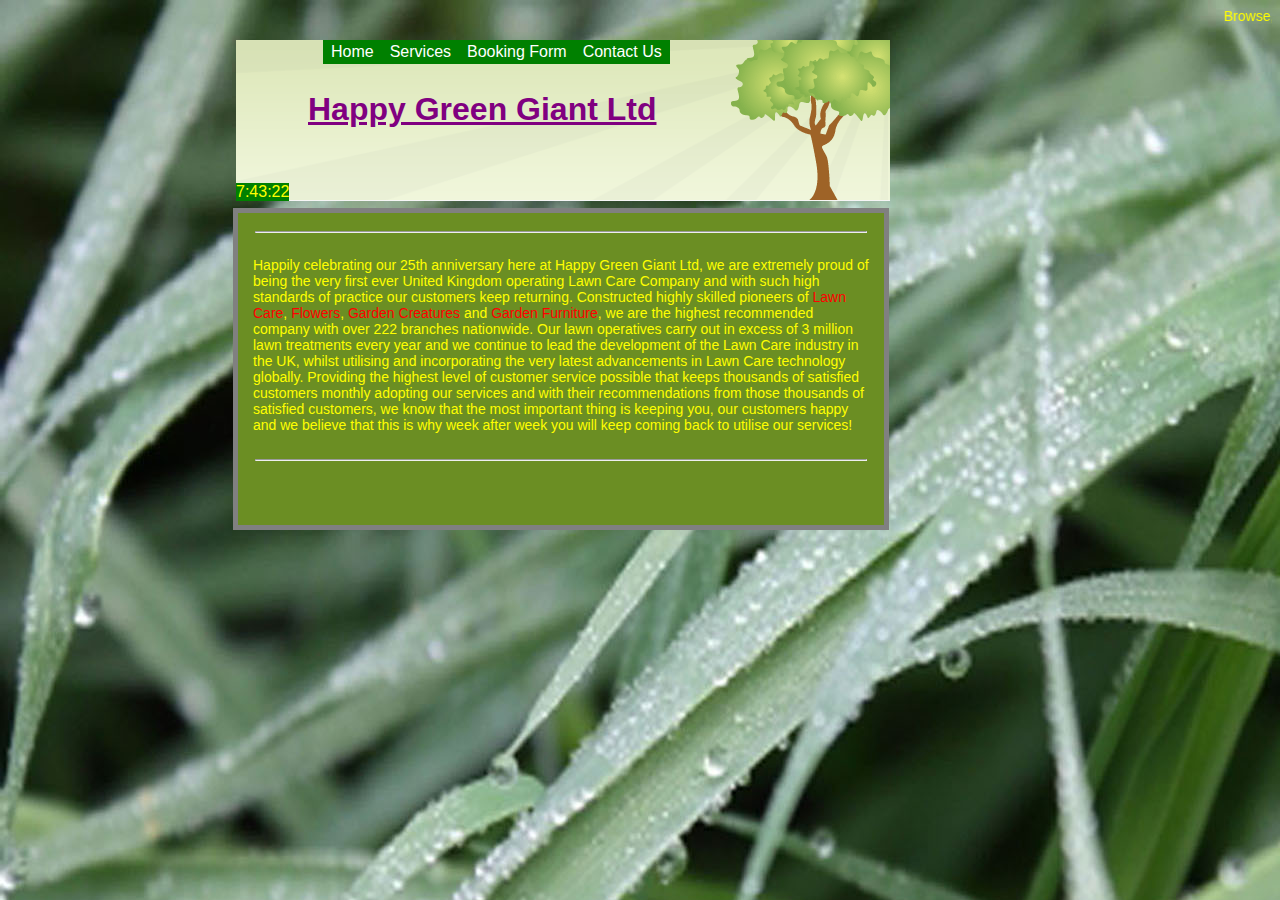
<file: index.htm>
<!DOCTYPE HTML>
 <html>
 <head>
 <title>Home page</title>
 <marquee>Browse, buy and even get quotes now!</marquee>
 <link rel="stylesheet" type="text/css" href="home1.css" /> 
 <meta name="description" content="Gardens Store provides perfect lawns." />
 <meta name="keywords" content="Lawns,Gardens,Flowers" />
 <script type="text/javascript">
function startTime()
{
var today=new Date();
var h=today.getHours();
var m=today.getMinutes();
var s=today.getSeconds();
// add a zero in front of numbers<10
m=checkTime(m);
s=checkTime(s);
document.getElementById('MyClock').innerHTML=h+":"+m+":"+s;
t=setTimeout('startTime()',500);
}

function checkTime(i)
{
if (i<10)
  {
  i="0" + i;
  }
return i;
}
</script>
 </head>

<body>
 
<div id="Containerwhole">			


<div class="middle_box">
<h1>Happy Green Giant Ltd</h1>
<div ul id="navbar">
	<li><a href="index.htm" class="nav" accesskey="1" title="Home">Home</a></li>
	<li><a href="services.htm" class="nav" accesskey="2" title="Services">Services</a><ul>
		<li><a href="service1.htm" class="nav" accesskey="5" title="Lawn Care">Lawn Care</a></li>
		<li><a href="service2.htm" class="nav" accesskey="6" title="Flowers">Flowers</a></li>
		<li><a href="service3.htm" class="nav" accesskey="7" title="Garden Creatures">Garden Creatures</a></li>
		<li><a href="service4.htm" class="nav" accesskey="8" title="Garden Furniture">Garden Furniture</a></li>
		</ul>
        <li><a href="bookingform.htm" class="nav" accesskey="3" title="Booking Form">Booking Form</a></li>
        <li><a href="contact.htm" class="nav" accesskey="4" title="Contact Us">Contact Us</a></li>
</div ul>
<!-- My clock. -->
<body onload="startTime()">
<div id="MyClock">
</div>
<!-- My clock. -->
</div>

<div id="MainText">
<hr />
<p class="yellow">
Happily celebrating our 25th anniversary here at Happy Green Giant Ltd, we are extremely proud of being the very first ever United Kingdom operating Lawn Care Company and with such high standards of practice our customers keep returning. 

Constructed highly skilled pioneers of <a href="service1.htm #LawnCare" title="Lawn Care">Lawn Care</a>, <a href="service2.htm #Flowers" title="Flowers">Flowers</a>, <a href="service3.htm #Garden Creatures" title="Garden Creatures">Garden Creatures</a> and <a href="service4.htm #Garden Furniture" title="Garden Furniture">Garden Furniture</a>, we are the highest recommended company with over 222 branches nationwide.  

Our lawn operatives carry out in excess of 3 million lawn treatments every year and we continue to lead the development of the Lawn Care industry in the UK, whilst utilising and incorporating the very latest advancements in Lawn Care technology globally.
Providing the highest level of customer service possible 
that keeps thousands of satisfied  customers monthly adopting our services and with their recommendations from those thousands of satisfied customers, we know that the most important thing is keeping you, our customers happy and we believe that this is why week after week you will keep coming back to utilise our services!
<p>
<hr />
</div>

</div>
</div>
</body>
</html>
</file>
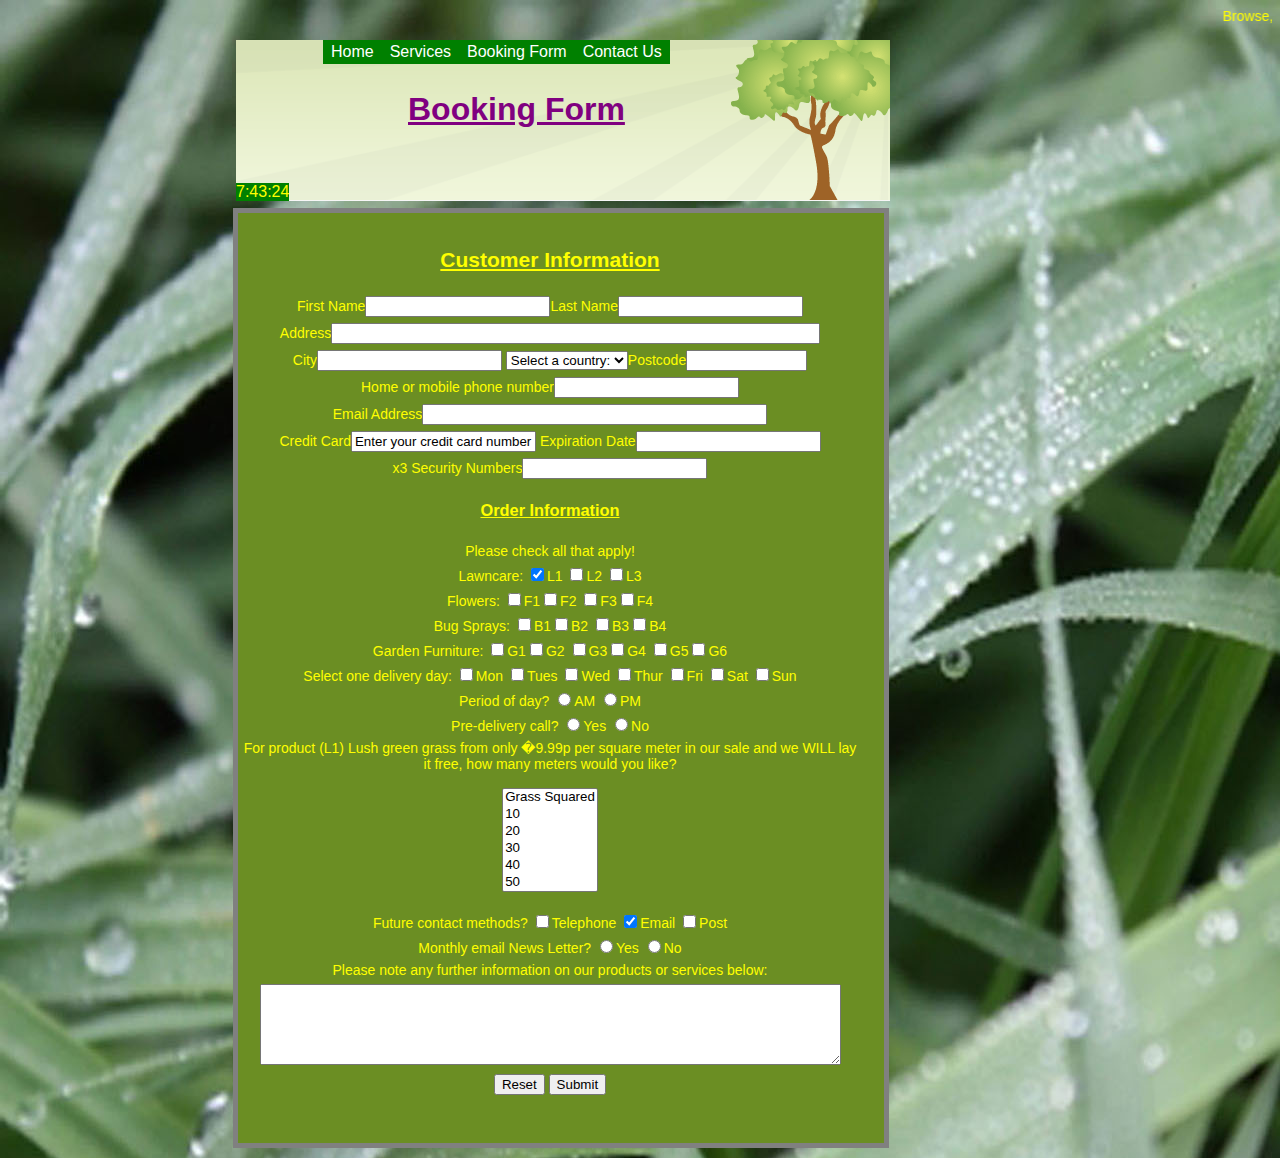
<file: bookingform.htm>
<!DOCTYPE HTML> <!-- This is not HTML4, but HTML5. --><head>
 <title>Booking page</title>
 <marquee>Browse, buy and even get quotes now!</marquee>
 
 <link rel="stylesheet" type="text/css" href="bookingForm.css" /> 
 <meta name="description" content="Gardens Store provides perfect lawns." />
 <meta name="keywords" content="Lawns,Gardens,Flowers" />
<script type="text/javascript">
function validateForm()
{
var x=document.forms["form1"]["email"].value;
var atpos=x.indexOf("@");
var dotpos=x.lastIndexOf(".");
if (atpos<1 || dotpos<atpos+2 || dotpos+2>=x.length)
  {
  alert("Not a valid e-mail address");
  return false;
  }
}

function startTime()
{
var today=new Date();
var h=today.getHours();
var m=today.getMinutes();
var s=today.getSeconds();
// add a zero in front of numbers<10
m=checkTime(m);
s=checkTime(s);
document.getElementById('MyClock').innerHTML=h+":"+m+":"+s;
t=setTimeout('startTime()',500);
}

function checkTime(i)
{
if (i<10)
  {
  i="0" + i;
  }
return i;
}
</script>


 </head>
 
<!-- All html has to go in the Body, ie: Nav menu's. -->


<body> 
<div id="Containerwhole">

<div class="middle_box"><!-- Open middle_box!-->
<h1>Booking Form</h1>
<div ul id="navbar">
	<li><a href="index.htm" class="nav" accesskey="1" title="Home">Home</a></li>
	<li><a href="services.htm" class="nav" accesskey="2" title="Services">Services</a><ul>
		<li><a href="service1.htm" class="nav" accesskey="5" title="Lawn Care">Lawn Care</a></li>
		<li><a href="service2.htm" class="nav" accesskey="6" title="Flowers">Flowers</a></li>
		<li><a href="service3.htm" class="nav" accesskey="7" title="Garden Creatures">Garden Creatures</a></li>
		<li><a href="service4.htm" class="nav" accesskey="8" title="Garden Furniture">Garden Furniture</a></li>
		</ul>
        <li><a href="bookingform.htm" class="nav" accesskey="3" title="Booking Form">Booking Form</a></li>
        <li><a href="contact.htm" class="nav" accesskey="4" title="Contact Us">Contact Us</a></li>
</div ul>
<!-- My clock. -->
<body onload="startTime()">
<div id="MyClock">
</div>
<!-- My clock. -->

</div><!-- Close middle_box!-->

<div id="MainText">

<form name="form1" id="form1" method='post' action='contact.php' onsubmit="return validateForm();">
<!-- Form Action gets php document. -->
<table width="630" border="0" cellspacing="2" cellpadding="2">
<tr><td><h2>Customer Information</h2></td></tr>	
<tr><td>First Name<input name="firstname" type="text" id="firstname"/>Last Name<input name="lastname" type="text" id="lastname"/></td></tr>
<tr><td>Address<input name="address" type="text" id="address" size="58"/></td></tr>
<tr><td>City<input name="city" type="text" id="city"/>
<select name="country" id="country">
<option selected="selected">Select a country:</option>
<option value="England">England</option>
<option value="Scotland">Scotland</option>
<option value="Wales">Wales</option>
<option value="Northern Ireland">Northern Ireland</option>
</select>Postcode<input name="postcode" type="text" id="postcode" size="12"/></td><td></tr>
<tr><td></select>Home or mobile phone number<input name="phonenumber" type="number" id="phonenumber" size="20"/></td></tr> 
<tr><td></select>Email Address<input name="email" type="text" id="email" size="40" /></td></tr>

<tr><td><size="16"/>Credit Card<input name="CreditCard"type="text" id="CreditCard" value="Enter your credit card number here"/>
<size="8"/>Expiration Date<input name="ExpirationDate"type="text" id="ExpirationDate" /></td></tr>
<tr><td><size="3"/>x3 Security Numbers<input name="x3SecurityNumbers"type="text" id="x3SecurityNumbers" /></td></tr> 


<tr><td><h3>Order Information</h3></td></tr> 
<tr><td>Please check all that apply!</td></tr>
<tr><td>Lawncare:
<input name="L1" id="L1" value="L1" type="checkbox"checked="checked"/>L1
<input name="L2" id="L2" value="L2" type="checkbox"/>L2
<input name="L3" id="L3" value="L3" type="checkbox"/>L3</td></tr>
<tr><td>Flowers:
<input name="F1" type="checkbox" id="F1" value="F1"/>F1<input name="F2" type="checkbox" id="F2" value="F2"/>F2
<input name="F3" type="checkbox" id="F3" value="F3"/>F3<input name="F4" type="checkbox" id="F4" value="F4"/>F4</td></tr>
<tr><td>Bug Sprays:
<input name="B1" type="checkbox" id="B1" value="B1"/>B1<input name="B2" type="checkbox" id="B2" value="B2"/>B2
<input name="B3" type="checkbox" id="B3" value="B3"/>B3<input name="B4" type="checkbox" id="B4" value="B4"/>B4</td></tr>
<tr><td>Garden Furniture:
<input name="G1" type="checkbox" id="G1" value="G1"/>G1<input name="G2" type="checkbox" id="G2" value="G2"/>G2
<input name="G3" type="checkbox" id="G3" value="G3"/>G3<input name="G4" type="checkbox" id="G4" value="G4"/>G4
<input name="G5" type="checkbox" id="G5" value="G5"/>G5<input name="G6" type="checkbox" id="G6" value="G6"/>G6</td></tr>


<tr><td>Select one delivery day:
<input name="day" type="checkbox" id="Mon" value="Mon"/>Mon
<input name="day" type="checkbox" id="Tues" value="Tues"/>Tues
<input name="day" type="checkbox" id="Wed" value="Wed"/>Wed
<input name="day" type="checkbox" id="Thur" value="Thur"/>Thur
<input name="day" type="checkbox" id="Fri" value="Fri"/>Fri
<input name="day" type="checkbox" id="Sat" value="Sat"/>Sat
<input name="day" type="checkbox" id="Sun" value="Sun"/>Sun
</td></tr>

<tr><td>Period of day?
<label><input type="radio" name="time" id="AM" value="AM"/>AM</label>
<label><input type="radio" name="time" id="PM" value="PM"/>PM</label>
</td></tr>

<tr><td>Pre-delivery call?
<label><input type="radio" name="PreDeliveryCall" id="callYes" value="callYes"/>Yes</label>
<label><input type="radio" name="PreDeliveryCall" id="callNo" value="callNo"/>No</label>
</td></tr>

<tr><td>For product (L1) Lush green grass from only �9.99p per square meter in our sale and we WILL lay it free, how many meters would you like?
<br><br><select name="GrassSquared" size="6"
id="GrassSquared"><option>Grass Squared</option>
<option value="10">10</option><option value="20">20</option>
<option value="30">30</option><option value="40">40</option>
<option value="50">50</option><option value="60">60</option>
<option value="70">70</option><option value="80">80</option>
<option value="90">90</option><option value="100">100</option>
<option value="200">200</option><option value="300">300</option>
<option value="400">400</option><option value="500">500</option>
<option value="600">600</option><option value="700">700</option>
</select></p></td></tr>

<tr><td>Future contact methods?
<input name="T" type="checkbox" id="T" value="Telephone"/>Telephone
<input name="E" type="checkbox" id="E" value="Email" checked="checked"/>Email
<input name="P" type="checkbox" id="P" value="Post"/>Post</td></tr>
<tr><td>Monthly email News Letter?
<label><input type="radio" name="emailNewsLetter" id="emailNewsYes" value="emailNewsYes" />Yes</label>
<label><input type="radio" name="emailNewsLetter" id="emailNewsNo" value="emailNewsNo"/>No</label></td></tr>

<p>
<tr><td>Please note any further  information on our products or services below:</td></tr>
<tr><td><textarea name="TextMessage" id="TextMessage" cols="70" rows="5"></textarea></td></tr> 
<tr>
<td><input type="reset" name="reset" value="Reset"/>
<input type="submit" name="submit" value="Submit"/></td>
</tr>
</P>
</table>
</form>
</div>
</div>

</body>
</html>
</file>
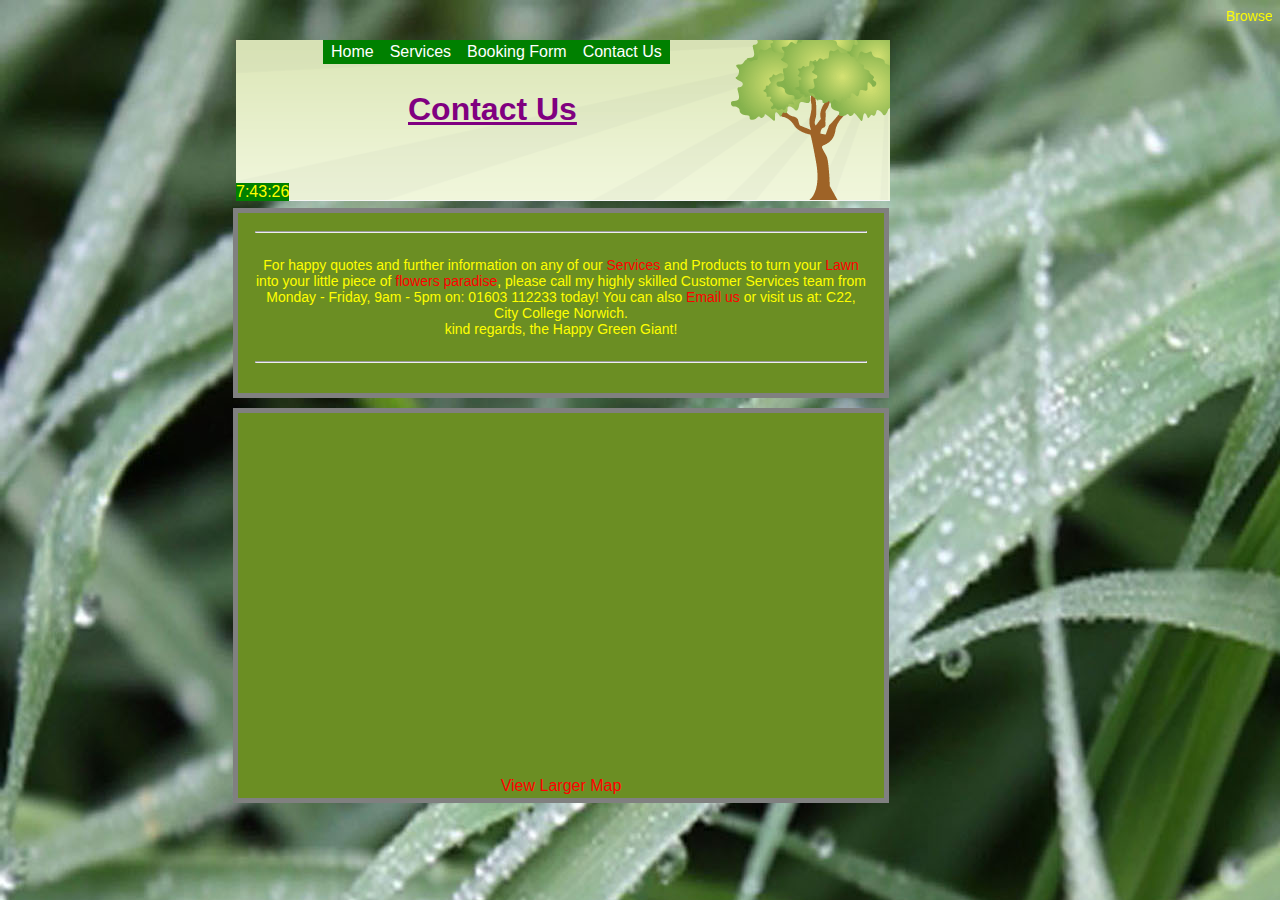
<file: Contact.htm>
<!DOCTYPE HTML><head>
 <title>Contact page</title>
 <marquee>Browse, buy and even get quotes now!</marquee>
 
 <link rel="stylesheet" type="text/css" href="contact1.css" /> 
 <meta name="description" content="Gardens Store provides perfect lawns." />
 <meta name="keywords" content="Lawns,Gardens,Flowers" />
 
 <script type="text/javascript">
function startTime()
{
var today=new Date();
var h=today.getHours();
var m=today.getMinutes();
var s=today.getSeconds();
// add a zero in front of numbers<10
m=checkTime(m);
s=checkTime(s);
document.getElementById('MyClock').innerHTML=h+":"+m+":"+s;
t=setTimeout('startTime()',500);
}

function checkTime(i)
{
if (i<10)
  {
  i="0" + i;
  }
return i;
}
</script>

 </head>
 
<!-- All html has to go in the Body, ie: Nav menu's. -->
 
<body>
 
<div id="Containerwhole">

<div class="middle_box">
<h1>Contact Us</h1>
<div ul id="navbar">
	<li><a href="index.htm" class="nav" accesskey="1" title="Home">Home</a></li>
	<li><a href="services.htm" class="nav" accesskey="2" title="Services">Services</a><ul>
		<li><a href="service1.htm" class="nav" accesskey="5" title="Lawn Care">Lawn Care</a></li>
		<li><a href="service2.htm" class="nav" accesskey="6" title="Flowers">Flowers</a></li>
		<li><a href="service3.htm" class="nav" accesskey="7" title="Garden Creatures">Garden Creatures</a></li>
		<li><a href="service4.htm" class="nav" accesskey="8" title="Garden Furniture">Garden Furniture</a></li>
		</ul>
        <li><a href="bookingform.htm" class="nav" accesskey="3" title="Booking Form">Booking Form</a></li>
        <li><a href="contact.htm" class="nav" accesskey="4" title="Contact Us">Contact Us</a></li>
</div ul>			
<!-- My clock. -->
<body onload="startTime()">
<div id="MyClock">
</div>
<!-- My clock. -->
</div>

<div id="MainText">
<hr />
<p class="yellow">For happy quotes and further information on any of our <a href="services.htm #Services" title="Services">Services</a> and Products to turn your <a href="service1.htm #Lawn Care" title="Lawn Care">Lawn</a> into your little piece of <a href="http://www.metacafe.com/watch/62835/flowers/" target="blank" title="Flowers Video">flowers paradise</a>, please call my highly skilled Customer Services team from Monday - Friday, 9am - 5pm on: 01603 112233 today! You can also <a href="bookingform.htm" accesskey="3" title="Booking Form">Email us</a> or visit us at: C22, City College Norwich.<br>
kind regards, the Happy Green Giant!</p>
<hr />
</div>

<div id="GoogleMap">
<iframe width="626" height="350" frameborder="0" scrolling="no" marginheight="0" marginwidth="0" src="http://maps.google.co.uk/maps?f=q&amp;source=s_q&amp;hl=en&amp;geocode=&amp;q=City+College+Norwich,+Ipswich+Road,+Norwich+NR2+2LJ&amp;aq=1&amp;sll=52.618019,1.286473&amp;sspn=0.006618,0.021136&amp;vpsrc=0&amp;ie=UTF8&amp;hq=City+College+Norwich,+Ipswich+Road,+Norwich+NR2+2LJ&amp;t=m&amp;ll=52.618015,1.286474&amp;spn=0.006295,0.006295&amp;output=embed"></iframe><br />
<a href="http://maps.google.co.uk/maps?f=q&amp;source=embed&amp;hl=en&amp;geocode=&amp;q=City+College+Norwich,+Ipswich+Road,+Norwich+NR2+2LJ&amp;aq=1&amp;sll=52.618019,1.286473&amp;sspn=0.006618,0.021136&amp;vpsrc=0&amp;ie=UTF8&amp;hq=City+College+Norwich,+Ipswich+Road,+Norwich+NR2+2LJ&amp;t=m&amp;ll=52.618015,1.286474&amp;spn=0.006295,0.006295" target="blank" title="View Larger Map" >View Larger Map</a></small>
</div>

</div>
</body>
</html>
</file>
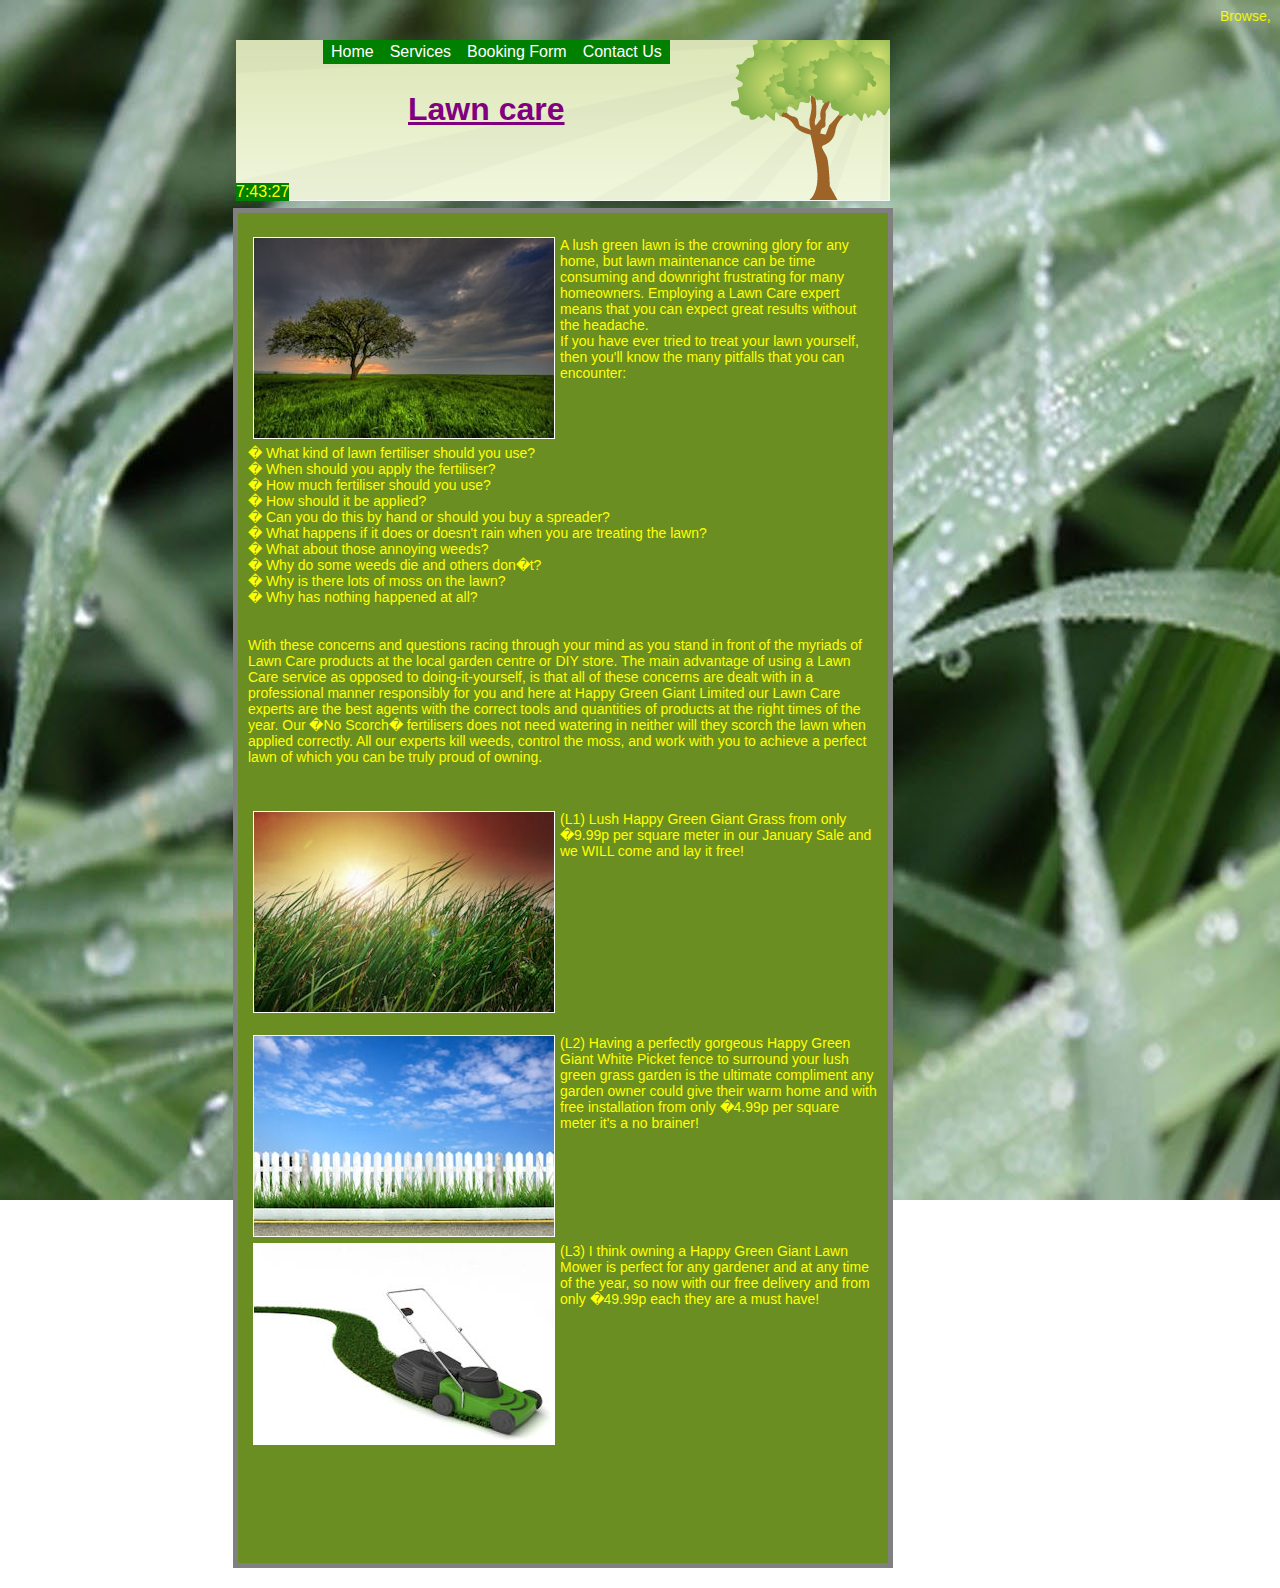
<file: service1.htm>
<!DOCTYPE HTML>
 <head>
 <title>Service1 page</title>
 <marquee>Browse, buy and even get quotes now!</marquee>
 <link rel="stylesheet" type="text/css" href="service1.css" /> 
 <meta name="description" content="Gardens Store provides perfect lawns." />
 <meta name="keywords" content="Lawns,Gardens,Flowers" />
 
 <script type="text/javascript">
function startTime()
{
var today=new Date();
var h=today.getHours();
var m=today.getMinutes();
var s=today.getSeconds();
// add a zero in front of numbers<10
m=checkTime(m);
s=checkTime(s);
document.getElementById('MyClock').innerHTML=h+":"+m+":"+s;
t=setTimeout('startTime()',500);
}

function checkTime(i)
{
if (i<10)
  {
  i="0" + i;
  }
return i;
}
</script>

 </head>
 
 <!-- All html has to go in the Body, ie: Nav menu's. -->
 
<body>
 
<div id="Containerwhole">

<div class="middle_box">
<h1>Lawn care</h1>
<div ul id="navbar">
	<li><a href="index.htm" class="nav" accesskey="1" title="Home">Home</a></li>
	<li><a href="services.htm" class="nav" accesskey="2" title="Services">Services</a><ul>
		<li><a href="service1.htm" class="nav" accesskey="5" title="Lawn Care">Lawn Care</a></li>
		<li><a href="service2.htm" class="nav" accesskey="6" title="Flowers">Flowers</a></li>
		<li><a href="service3.htm" class="nav" accesskey="7" title="Garden Creatures">Garden Creatures</a></li>
		<li><a href="service4.htm" class="nav" accesskey="8" title="Garden Furniture">Garden Furniture</a></li>
		</ul>
        <li><a href="bookingform.htm" class="nav" accesskey="3" title="Booking Form">Booking Form</a></li>
        <li><a href="contact.htm" class="nav" accesskey="4" title="Contact Us">Contact Us</a></li>
</div ul>			
<!-- My clock. -->
<body onload="startTime()">
<div id="MyClock">
</div>
<!-- My clock. -->
</div>

<div id="MainText">

<div class="img">
	<a href="services.htm" accesskey="2" title="Services link"><img src="images/1lawncare.jpg" alt="Lawn care" /></a>
	<p class="yellow">A lush green lawn is the crowning glory for any home, but lawn maintenance can be time consuming and downright frustrating for many homeowners. Employing a Lawn Care expert means that you can expect great results without the headache. <br>If you have ever tried to treat your lawn yourself, then you'll know the many pitfalls that you can encounter:<br><br><br><br><br>
�	What kind of lawn fertiliser should you use?<br>
�	When should you apply the fertiliser?<br>
�	How much fertiliser should you use?<br>
�	How should it be applied?<br>
�	Can you do this by hand or should you buy a spreader?<br>
�	What happens if it does or doesn't rain when you are treating the lawn?<br>
�	What about those annoying weeds?<br>
�	Why do some weeds die and others don�t?<br>
�	Why is there lots of moss on the lawn?<br>
�	Why has nothing happened at all?<br><br><br>
With these concerns and questions racing through your mind as you stand in front of the myriads of Lawn Care products at the local garden centre or DIY store. The main advantage of using a Lawn Care service as opposed to doing-it-yourself, is that all of these concerns are dealt with in a professional manner responsibly for you and here at Happy Green Giant Limited our Lawn Care experts are the best agents with the correct tools and quantities of products at the right times of the year. Our �No Scorch� fertilisers does not need watering in neither will they scorch the lawn when applied correctly. All our experts kill weeds, control the moss, and work with you to achieve a perfect lawn of which you can be truly proud of owning.</p>

<br>

<p class="yellow">
<a href="services.htm" accesskey="2" title="Services link"><img src="images/MidnightGrass.jpg" alt="Midnight Grass" /></a>
(L1) Lush Happy Green Giant Grass from only �9.99p per square meter in our January Sale and we WILL come and lay it free!<br><br><br><br><br><br><br><br><br><br><br><br>
<a href="services.htm" accesskey="2" title="Services link"><img src="images/WhiteFence.jpg" alt="White Fence" /></a>
(L2) Having a perfectly gorgeous Happy Green Giant White Picket fence to surround your lush green grass garden is the ultimate compliment any garden owner could give their warm home and with free installation from only �4.99p per square meter it's a no brainer!<br><br><br><br><br><br><br><br>
<a href="services.htm" accesskey="2" title="Services link"><img src="images/GreenMower.jpg" alt="Green Mower" /></a>
(L3) I think owning a Happy Green Giant Lawn Mower is perfect for any gardener and at any time of the year, so now with our free delivery and from only �49.99p each they are a must have!</p>

</div>

</div>
</body>
</html>
</file>
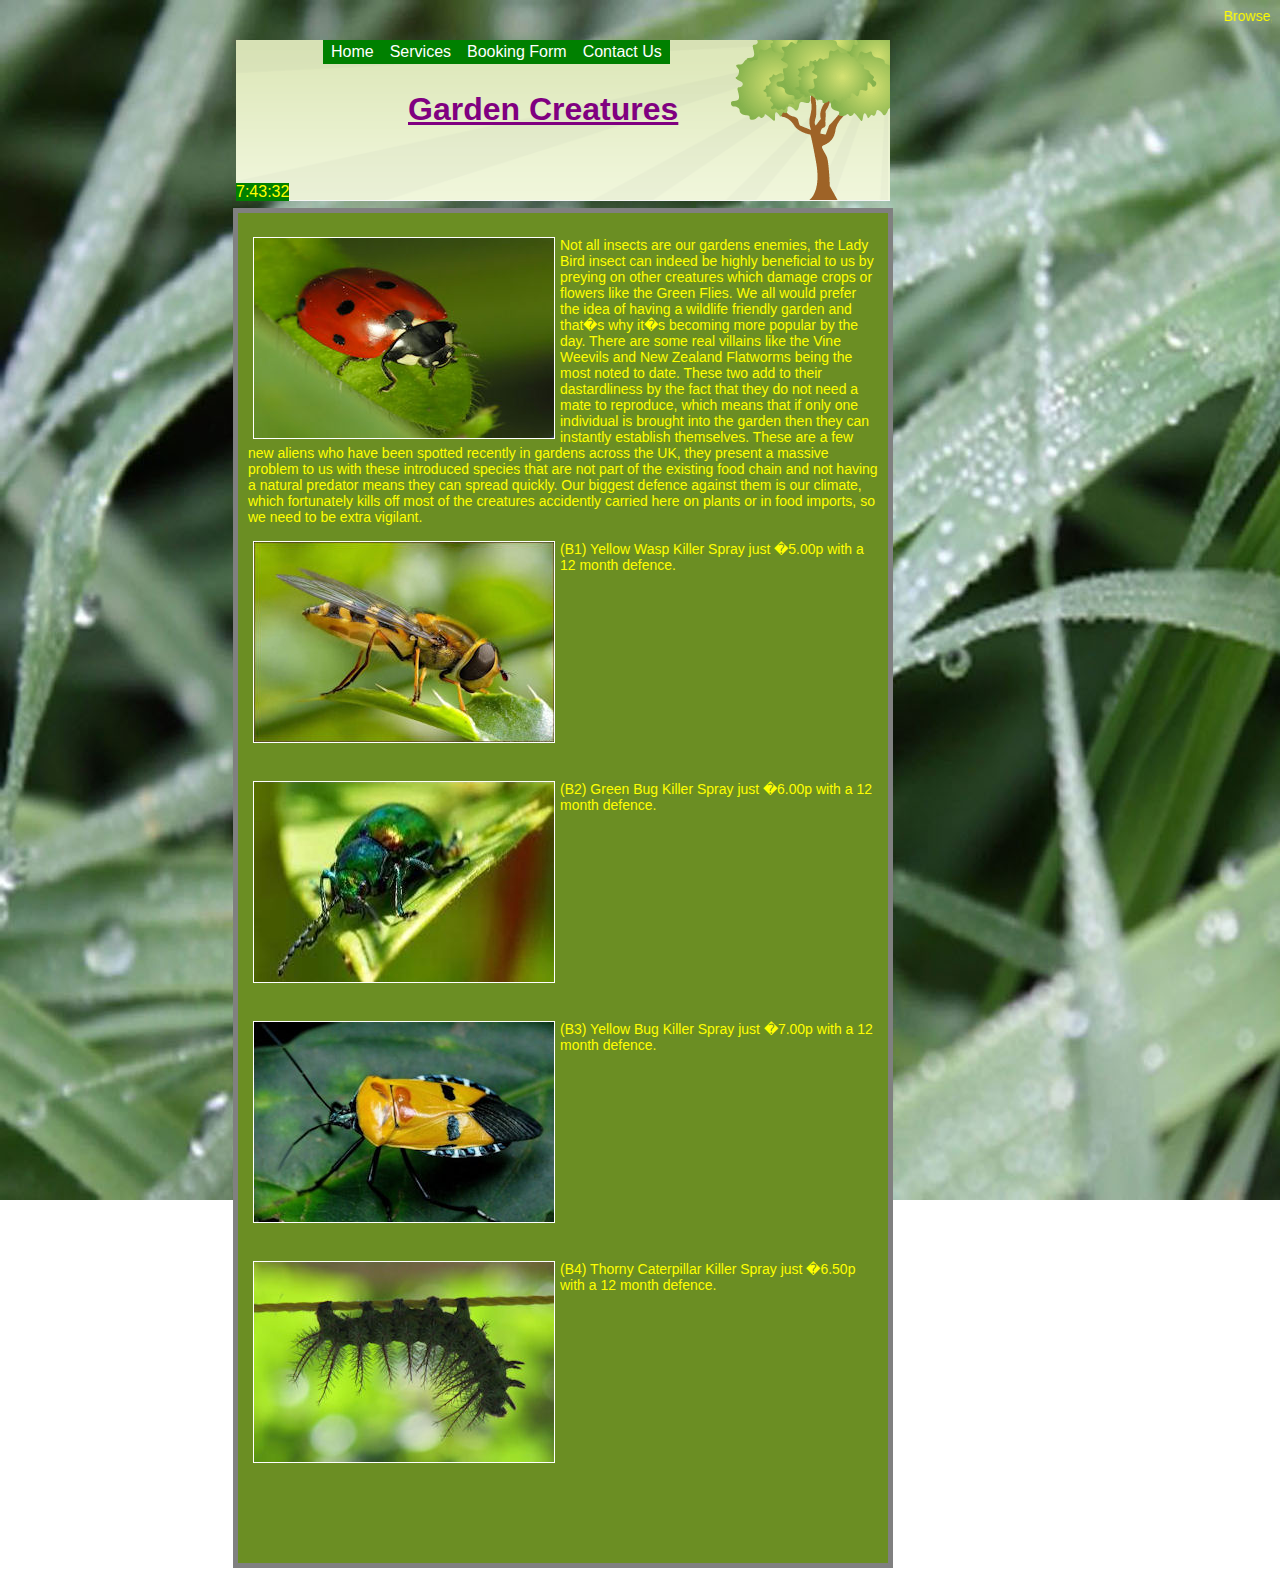
<file: service3.htm>
<!DOCTYPE HTML>
 <head>
 <title>GARDEN CREATURES</title>
 <marquee>Browse, buy and even get quotes now!</marquee>
 <link rel="stylesheet" type="text/css" href="service1.css" /> 
 <meta name="description" content="Gardens Store provides perfect lawns." />
 <meta name="keywords" content="Lawns,Gardens,Flowers" />
 
 <script type="text/javascript">
function startTime()
{
var today=new Date();
var h=today.getHours();
var m=today.getMinutes();
var s=today.getSeconds();
// add a zero in front of numbers<10
m=checkTime(m);
s=checkTime(s);
document.getElementById('MyClock').innerHTML=h+":"+m+":"+s;
t=setTimeout('startTime()',500);
}

function checkTime(i)
{
if (i<10)
  {
  i="0" + i;
  }
return i;
}
</script>

 </head>
 
 <!-- All html has to go in the Body, ie: Nav menu's. -->
 
<body>
 
<div id="Containerwhole">

<div class="middle_box">
<h1>Garden Creatures</h1>
<div ul id="navbar">
	<li><a href="index.htm" class="nav" accesskey="1" title="Home">Home</a></li>
	<li><a href="services.htm" class="nav" accesskey="2" title="Services">Services</a><ul>
		<li><a href="service1.htm" class="nav" accesskey="5" title="Lawn Care">Lawn Care</a></li>
		<li><a href="service2.htm" class="nav" accesskey="6" title="Flowers">Flowers</a></li>
		<li><a href="service3.htm" class="nav" accesskey="7" title="Garden Creatures">Garden Creatures</a></li>
		<li><a href="service4.htm" class="nav" accesskey="8" title="Garden Furniture">Garden Furniture</a></li>
		</ul>
        <li><a href="bookingform.htm" class="nav" accesskey="3" title="Booking Form">Booking Form</a></li>
        <li><a href="contact.htm" class="nav" accesskey="4" title="Contact Us">Contact Us</a></li>
</div ul>			
<!-- My clock. -->
<body onload="startTime()">
<div id="MyClock">
</div>
<!-- My clock. -->
</div>

<div id="MainText">

<div class="img">
	<a href="services.htm" accesskey="2" title="Services link"><img src="images/3ladybug.jpg" alt="3ladybug.jpg" /></a>
	<p class="yellow">Not all insects are our gardens enemies, the Lady Bird insect can indeed be highly beneficial to us by preying on other creatures which damage crops or flowers like the Green Flies. We all would prefer the idea of having a wildlife friendly garden and that�s why it�s becoming more popular by the day. There are some real villains like the Vine Weevils and New Zealand Flatworms being the most noted to date. These two add to their dastardliness by the fact that they do not need a mate to reproduce, which means that if only one individual is brought into the garden then they can instantly establish themselves. These are a few new aliens who have been spotted recently in gardens across the UK, they present a massive problem to us with these introduced species that are not part of the existing food chain and not having a natural predator means they can spread quickly. Our biggest defence against them is our climate, which fortunately kills off most of the creatures accidently carried here on plants or in food imports, so we need to be extra vigilant.<br><br>
	<a href="services.htm" accesskey="2" title="Services link"><img src="images/YellowWaspBug.jpg" alt="Yellow Wasp Bug.jpg" /></a>
	(B1) Yellow Wasp Killer Spray just �5.00p with a 12 month defence.<br><br><br><br><br><br><br><br><br><br><br><br><br><br>
	<a href="services.htm" accesskey="2" title="Services link"><img src="images/GreenBug.jpg" alt="Green Bug.jpg" /></a>
	(B2) Green Bug Killer Spray just �6.00p with a 12 month defence.<br><br><br><br><br><br><br><br><br><br><br><br><br><br>
	<a href="services.htm" accesskey="2" title="Services link"><img src="images/YellowBug.jpg" alt="Yellow Bug.jpg" /></a>
	(B3) Yellow Bug Killer Spray just �7.00p with a 12 month defence.<br><br><br><br><br><br><br><br><br><br><br><br><br><br>
	<a href="services.htm" accesskey="2" title="Services link"><img src="images/thorny_catapillar.jpg" alt="Thorny Catapillar jpg" /></a>
	(B4) Thorny Caterpillar Killer Spray just �6.50p with a 12 month defence.
	</p>
</div>

</div>
</body>
</html>
</file>
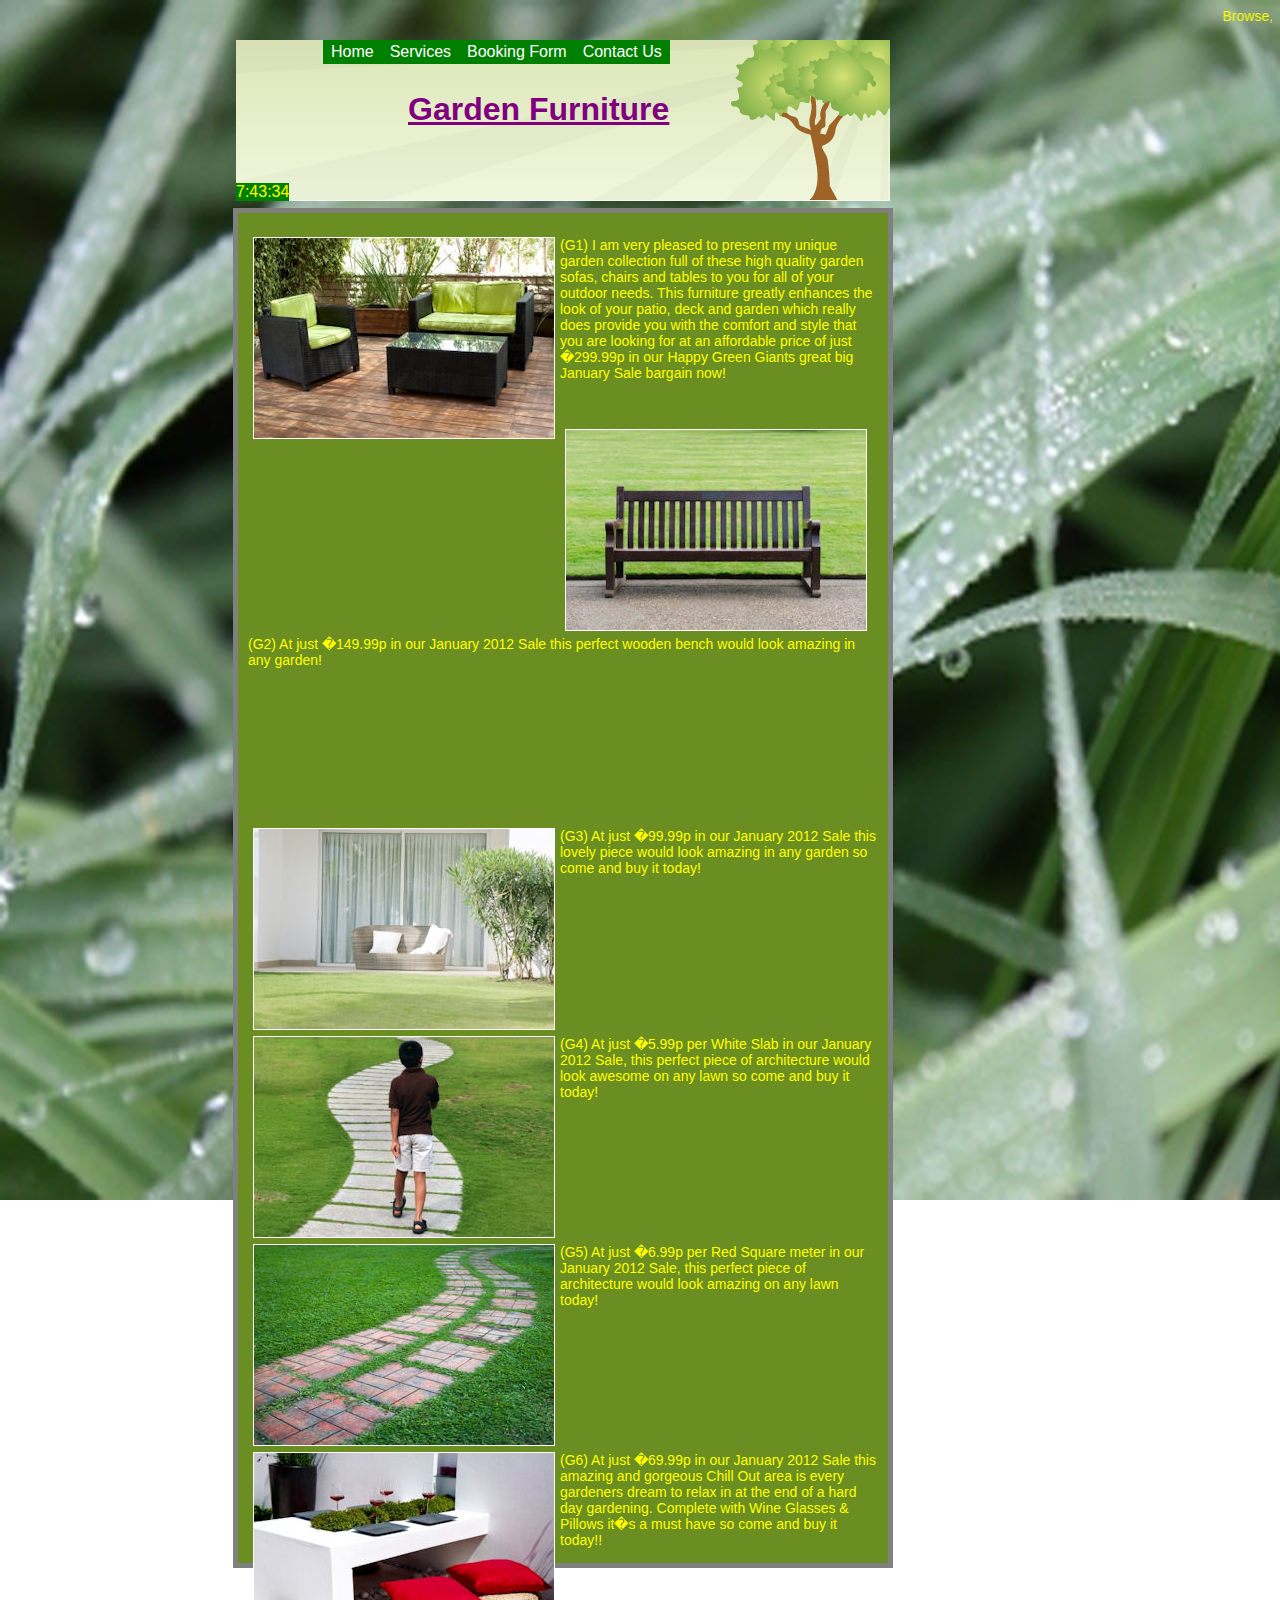
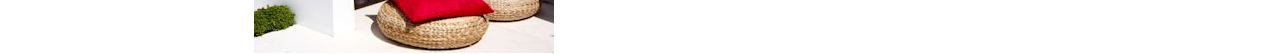
<file: service4.htm>
<!DOCTYPE HTML>
 <head>
 <title>Garden Fungus</title>
 <marquee>Browse, buy and even get quotes now!</marquee>
 <link rel="stylesheet" type="text/css" href="service1.css" /> 
 <meta name="description" content="Gardens Store provides perfect lawns." />
 <meta name="keywords" content="Lawns,Gardens,Flowers" />
 
 <script type="text/javascript">
function startTime()
{
var today=new Date();
var h=today.getHours();
var m=today.getMinutes();
var s=today.getSeconds();
// add a zero in front of numbers<10
m=checkTime(m);
s=checkTime(s);
document.getElementById('MyClock').innerHTML=h+":"+m+":"+s;
t=setTimeout('startTime()',500);
}

function checkTime(i)
{
if (i<10)
  {
  i="0" + i;
  }
return i;
}
</script>

 </head>
 
 <!-- All html has to go in the Body, ie: Nav menu's. -->
 
<body>
 
<div id="Containerwhole">

<div class="middle_box">
<h1>Garden Furniture</h1>
<div ul id="navbar">
	<li><a href="index.htm" class="nav" accesskey="1" title="Home">Home</a></li>
	<li><a href="services.htm" class="nav" accesskey="2" title="Services">Services</a><ul>
		<li><a href="service1.htm" class="nav" accesskey="5" title="Lawn Care">Lawn Care</a></li>
		<li><a href="service2.htm" class="nav" accesskey="6" title="Flowers">Flowers</a></li>
		<li><a href="service3.htm" class="nav" accesskey="7" title="Garden Creatures">Garden Creatures</a></li>
		<li><a href="service4.htm" class="nav" accesskey="8" title="Garden Furniture">Garden Furniture</a></li>
		</ul>
        <li><a href="bookingform.htm" class="nav" accesskey="3" title="Booking Form">Booking Form</a></li>
        <li><a href="contact.htm" class="nav" accesskey="4" title="Contact Us">Contact Us</a></li>
</div ul>			
<!-- My clock. -->
<body onload="startTime()">
<div id="MyClock">
</div>
<!-- My clock. -->
</div>

<div id="MainText">

<div class="img">
	<a href="services.htm" accesskey="2" title="Services link"><img src="images/OpenAreaWithSofa.jpg" alt="OpenAreaWithSofa.jpg" /></a>
	<p class="yellow">(G1) I am very pleased to present my unique garden collection full of these high quality garden sofas, chairs and tables to you for all of your outdoor needs. This furniture greatly enhances the look of your patio, deck and garden which really does provide you with the comfort and style that you are looking for at an affordable price of just �299.99p in our Happy Green Giants great big January Sale bargain now!<br><br><br><br>
	<a href="services.htm" accesskey="2" title="Services link"><img src="images/ParkBench.jpg" alt="Park Bench.jpg" /></a>
	(G2) At just �149.99p in our January 2012 Sale this perfect wooden bench would look amazing in any garden!<br><br><br><br><br><br><br><br><br><br><br>
	<a href="services.htm" accesskey="2" title="Services link"><img src="images/GardenSofa.jpg" alt="Garden Sofa.jpg" /></a>
	(G3) At just �99.99p in our January 2012 Sale this lovely piece would look amazing in any garden so come and buy it today!
	<br><br><br><br><br><br><br><br><br><br><br>
	<a href="services.htm" accesskey="2" title="Services link"><img src="images/WhitePath.jpg" alt="White Path.jpg" /></a>
	(G4) At just �5.99p per White Slab in our January 2012 Sale, this perfect piece of architecture would look awesome on any lawn so come and buy it today!<br><br><br><br><br><br><br><br><br><br>
	<a href="services.htm" accesskey="2" title="Services link"><img src="images/RedPath.jpg" alt="Red Path.jpg" /></a>
	(G5) At just �6.99p per Red Square meter in our January 2012 Sale, this perfect piece of architecture would look amazing on any lawn today! <br><br><br><br><br><br><br><br><br><br>
	<a href="services.htm" accesskey="2" title="Services link"><img src="images/ChillOut.jpg" alt="Chill Out area.jpg" /></a>
	(G6) At just �69.99p in our January 2012 Sale this amazing and gorgeous Chill Out area is every gardeners dream to relax in at the end of a hard day gardening. Complete with Wine Glasses & Pillows it�s a must have so come and buy it today!!</p>
</div>

</div>
</body>
</html>
</file>
<file: home1.css>
body {
	font-family: Verdana, Arial, sans-serif;
	background-image: url('images/wetgrass.JPG');
	background-repeat:no-repeat;
	background-attachment:fixed;
}   /* Body tag goes first as it is the first thing to get edited. */
/*-------------------------------------*/
#Containerwhole {
	position: absolute;
	width: 960px;
	height:560px;
	margin: 0px auto;
	}
/*-------------------------------------*/

/*The @media rule allows different style rules for different media in the same style sheet.*/
@media screen
   {
   p.test {font-family: verdana,sans-serif;font-size:14px;}
   } /* This tells the browser to display a 14 pixels Verdana font on the screen.*/
@media print
   {
   p.test {font-family: times,serif;font-size:10px;}
   }   /* But if the page is printed, it will be in a 10 pixels Times font.*/
@media screen,print
   {
   p.test {font-weight: bold;}
   }   /* The font-weight is set to bold, both on screen and on paper.*/
 
/*---All unorganized links---*/
ul	{
	font-weight: bold;
	list-style-type:none;
	} 
	
a:link {color:#FF0000; text-decoration:none;}    /* unvisited link */
a:visited {color:#00FF00; text-decoration:none;} /* visited link */
a:hover {color:#FF00FF; text-decoration:underline;}   /* mouse over link */
a:active {color:#0000FF; text-decoration:underline;}  /* selected link */
/*-------------------------------------*/ 





/*---Standard Drop Down Services Menu--*/
#navbar {
	margin: 0;
	padding: 0;
	height: 1em;
	position: absolute; /*-----To position it------------------------------------------------------------------------------*/
	left: 115px;
	top: 10px;
	}
	
#navbar li {
	list-style: none;
	float: left; 
	}
#navbar li a {
	display: block;
	padding: 3px 8px;
	background-color: #008000;
	color: #fff;
	text-decoration: none; 
	}
#navbar li ul {
	display: none; /*-----To style it----------*/
	width: 10em; /* Width to help Opera out */
	background-color: #6B8E23;
	}
#navbar li:hover ul {
	display: block;  /*-----To HOVER style it----------*/
	position: absolute;
	margin: 0;
	padding: 0; 
	}
#navbar li:hover li {
	float: none; 
	}
#navbar li:hover li a {
	background-color: #6B8E23;
	border-bottom: 1px solid #fff;
	color: #000;
	}
#navbar li li a:hover {
	background-color: #32CD32; 
	}
/*-------------------------------------*/

/*------------------------------------------------------------------------------------------------------------------------------*/



/*--Middle box tree picture--*/
.middle_box{
	position: absolute;
	left: 200px;
	top: 2px;
	width: 710px;
	margin-right: 75px;
	height:180px;
	background:url(images/center_box_bg.gif) no-repeat center;}
/*--------------------------------------------------------------------*/

/*--Digital Clock--*/
#MyClock {
	position: absolute;
	left: 28px;
	top: 153px;
	color:yellow;  
	background-color:#008000;
	}
/*-------------------------------------*/ 

/*---Main text box with grey border--*/
#MainText {
	position: absolute;
	left: 225px;
	top: 180px;
	width: 626px;
	height:292px;    /*--- HEIGHT OF BOX!! --*/
	margin-right: 75px;
	padding:10px;
	border:5px solid gray;
	margin:0px;
	background-color:#6B8E23;
	}
/*-------------------------------------*/ 

/*-- This is my writing. --*/
.yellow {
	color: yellow;  
	padding-top:10px;
	padding-bottom:10px;
	padding-right:5px;
	padding-left:5px;
	text-align: left;
	font-size:0.875em; /* 14px/16=0.875em */
	}
/*-------------------------------------*/ 

/*--Scrolling text at top--*/
marquee{
	color:yellow; 
	font-size:0.875em; /* 14px/16=0.875em */
	}
/*-------------------------------------*/ 

/*-- This is my Heading 1. --*/
h1 {
	position: absolute;
	left: 100px;
	top: 40px;
	text-decoration:underline; 
	color:purple;
	} 
/*-------------------------------------*/ 

/*-- This is my white layout bars --*/
hr{ 
	color:white;  
	width: 610px;
	}
/*-------------------------------------*/ 


/*---IE6 Hover problem solvent:---*/
sfHover = function() {
	var sfEls = document.getElementById("navbar").getElementsByTagName("li");
	for (var i=0; i<sfEls.length; i++) {
		sfEls[i].onmouseover=function() {
			this.className+=" hover";
		}
		sfEls[i].onmouseout=function() {
			this.className=this.className.replace(new RegExp(" hover\\b"), "");
		}
	}
}
if (window.attachEvent) window.attachEvent("onload", sfHover);
/*-------------------------------------*/
</file>
<file: bookingForm.css>
body {
	font-family: Verdana, Arial, sans-serif;
	background-image: url('images/wetgrass.JPG');
	background-repeat:no-repeat;
	background-attachment:fixed;
}   /* Body tag goes first as it is the first thing to get edited. */
/*-------------------------------------*/
#Containerwhole {
	position: absolute;
	width: 920px;
	height:1130px;
	margin: 0px auto;
	}
/*-------------------------------------*/


/*The @media rule allows different style rules for different media in the same style sheet.*/
@media screen
   {
   p.test {font-family: verdana,sans-serif;font-size:14px;}
   } /* This tells the browser to display a 14 pixels Verdana font on the screen.*/
@media print
   {
   p.test {font-family: times,serif;font-size:10px;}
   }   /* But if the page is printed, it will be in a 10 pixels Times font.*/
@media screen,print
   {
   p.test {font-weight: bold;}
   }   /* The font-weight is set to bold, both on screen and on paper.*/

/*---All unorganized links---*/
ul	{
	font-weight: bold;
	list-style-type:none;
	} 
	
a:link {color:#FF0000; text-decoration:none;}    /* unvisited link */
a:visited {color:#00FF00; text-decoration:none;} /* visited link */
a:hover {color:#FF00FF; text-decoration:underline;}   /* mouse over link */
a:active {color:#0000FF; text-decoration:underline;}  /* selected link */
/*-------------------------------------*/ 

/*---Standard Drop Down Services Menu--*/
#navbar {
	margin: 0;
	padding: 0;
	height: 1em;
	position: absolute; /*-----To position it------------------------------------------------------------------------------*/
	left: 115px;
	top: 10px;
	}
	
#navbar li {
	list-style: none;
	float: left; 
	}
#navbar li a {
	display: block;
	padding: 3px 8px;
	background-color: #008000;
	color: #fff;
	text-decoration: none; 
	}
#navbar li ul {
	display: none; /*-----To style it----------*/
	width: 10em; /* Width to help Opera out */
	background-color: #6B8E23;
	}
#navbar li:hover ul {
	display: block;  /*-----To HOVER style it----------*/
	position: absolute;
	margin: 0;
	padding: 0; 
	}
#navbar li:hover li {
	float: none; 
	}
#navbar li:hover li a {
	background-color: #6B8E23;
	border-bottom: 1px solid #fff;
	color: #000; 
	}
#navbar li li a:hover {
	background-color: #32CD32; 
	}
/*-------------------------------------*/

/*------------------------------------------------------------------------------------------------------------------------------*/


/*--Digital Clock--*/
#MyClock {
	position: absolute;
	left: 28px;
	top: 153px;
	color:yellow;  
	background-color:#008000;
	}
/*-------------------------------------*/ 


/*--middle_box-Tree picture--*/

.middle_box{
	position: absolute;
	left: 200px;
	top: 2px;
	width: 710px;
	margin-right: 75px;
	height:180px;
	background:url(images/center_box_bg.gif) no-repeat center;
	}

marquee{
	color:yellow;
	font-size:0.875em; /* 14px/16=0.875em */
	}
/*-------------------------------------*/ 
	
/*---Main text box with grey border--*/
#MainText {
	position: absolute;
	left: 225px;
	top: 180px;
	width: 646px;
	height:930px; /*--- CHANGE THE HEIGHT OF THE BOX!! --*/
	margin-right: 75px;
	padding:0px,10px,0px,10px;
	border:5px solid gray;
	margin:0px;
	text-align: center;
	background-color:#6B8E23;
	color:yellow; /*--- CHANGE THE TEXT!! --*/
	font-size:0.875em; /* 14px/16=0.875em THE TEXT SIZE!! --*/
	}
/*-------------------------------------*/ 

/*-- These are my Headings. --*/
h1 {
	position: absolute;
	left: 200px;
	top: 40px;
	text-decoration:underline; 
	color:purple;
	text-align:center;
	} 
h2 {text-decoration:underline; text-align:center;}
h3 {text-decoration:underline; text-align:center;} 
/*-------------------------------------*/ 

/*---IE6 Hover problem solvent:---*/
sfHover = function() {
	var sfEls = document.getElementById("navbar").getElementsByTagName("li");
	for (var i=0; i<sfEls.length; i++) {
		sfEls[i].onmouseover=function() {
			this.className+=" hover";
		}
		sfEls[i].onmouseout=function() {
			this.className=this.className.replace(new RegExp(" hover\\b"), "");
		}
	}
}
if (window.attachEvent) window.attachEvent("onload", sfHover);
/*-------------------------------------*/
</file>
<file: contact1.css>
body {
	font-family: Verdana, Arial, sans-serif;
	background-image: url('images/wetgrass.JPG');
	background-repeat:no-repeat;
	background-attachment:fixed;
}   /* Body tag goes first as it is the first thing to get edited. */
/*-------------------------------------*/
#Containerwhole {
	position: absolute;
	width: 960px;
	height:800px;
	margin: 0px auto;
	}
/*-------------------------------------*/


/*The @media rule allows different style rules for different media in the same style sheet.*/
@media screen
   {
   p.test {font-family: verdana,sans-serif;font-size:14px;}
   } /* This tells the browser to display a 14 pixels Verdana font on the screen.*/
@media print
   {
   p.test {font-family: times,serif;font-size:10px;}
   }   /* But if the page is printed, it will be in a 10 pixels Times font.*/
@media screen,print
   {
   p.test {font-weight: bold;}
   }   /* The font-weight is set to bold, both on screen and on paper.*/
 

/*---All unorganized links---*/
ul	{
	font-weight: bold;
	list-style-type:none;
	} 
	
a:link {color:#FF0000; text-decoration:none;}    /* unvisited link */
a:visited {color:#00FF00; text-decoration:none;} /* visited link */
a:hover {color:#FF00FF; text-decoration:underline;}   /* mouse over link */
a:active {color:#0000FF; text-decoration:underline;}  /* selected link */
/*-------------------------------------*/ 

/*---Standard Drop Down Services Menu--*/
#navbar {
	margin: 0;
	padding: 0;
	height: 1em;
	position: absolute; /*-----To position it------------------------------------------------------------------------------*/
	left: 115px;
	top: 10px;
	}
	
#navbar li {
	list-style: none;
	float: left; 
	}
#navbar li a {
	display: block;
	padding: 3px 8px;
	background-color: #008000;
	color: #fff;
	text-decoration: none; 
	}
#navbar li ul {
	display: none; /*-----To style it----------*/
	width: 10em; /* Width to help Opera out */
	background-color: #6B8E23;
	}
#navbar li:hover ul {
	display: block;  /*-----To HOVER style it----------*/
	position: absolute;
	margin: 0;
	padding: 0; 
	}
#navbar li:hover li {
	float: none; 
	}
#navbar li:hover li a {
	background-color: #6B8E23;
	border-bottom: 1px solid #fff;
	color: #000; 
	}
#navbar li li a:hover {
	background-color: #32CD32; 
	}
/*-------------------------------------*/

/*------------------------------------------------------------------------------------------------------------------------------*/


/*--Digital Clock--*/
#MyClock {
	position: absolute;
	left: 28px;
	top: 153px;
	color:yellow;  
	background-color:#008000;
	}
/*-------------------------------------*/ 


/*--middle_box-Tree picture--*/
.middle_box{
	position: absolute;
	left: 200px;
	top: 2px;
	width: 710px;
	margin-right: 75px;
	height:180px;
	background:url(images/center_box_bg.gif) no-repeat center;
	}

/*---Main text box with grey border--*/
#MainText {
	position: absolute;
	left: 225px;
	top: 180px;
	width: 626px;
	height:160px;  /*--- CHANGE THE HEIGHT OF THE BOX!! --*/
	margin-right: 75px;
	padding:10px;
	border:5px solid gray;
	margin:0px;
	background-color:#6B8E23;
	}


.yellow {
	color: yellow;
	padding-top:10px;
	padding-bottom:10px;
	padding-right:5px;
	padding-left:5px;
	text-align: center;
	font-size:0.875em; /* 14px/16=0.875em */
	}

marquee{
	color:yellow;
	font-size:0.875em; /* 14px/16=0.875em */
	}

/*-- This is my Heading 1. --*/
h1 {
	position: absolute;
	left: 200px;
	top: 40px;
	text-decoration:underline; 
	color:purple;
	} 
/*-------------------------------------*/ 
 
	
/*---My layout bars ---*/
hr{ 
	color:white;
	width: 610px;
	}

/*---Google Map-------------------------------------------*/
#GoogleMap {
	position: absolute;
	left: 225px;    /*--- DISTANCE FROM THE LEFT!! --*/
	top: 380px;    /*--- DISTANCE FROM THE TOP!! --*/
	width: 626px;
	height:365px;  /*--- CHANGE THE HEIGHT OF THE BOX!! --*/
	margin-right: 75px;
	padding:10px;
	border:5px solid gray;
	margin:0px;
	background-color:#6B8E23;
	text-align: center;
	}


/*---IE6 Hover problem solvent:---*/
sfHover = function() {
	var sfEls = document.getElementById("navbar").getElementsByTagName("li");
	for (var i=0; i<sfEls.length; i++) {
		sfEls[i].onmouseover=function() {
			this.className+=" hover";
		}
		sfEls[i].onmouseout=function() {
			this.className=this.className.replace(new RegExp(" hover\\b"), "");
		}
	}
}
if (window.attachEvent) window.attachEvent("onload", sfHover);
/*-------------------------------------*/
</file>
<file: service1.css>
body {
	font-family: Verdana, Arial, sans-serif;
	background-image: url('images/wetgrass.JPG');
	background-repeat:no-repeat;
	background-attachment:fixed;
}   /* Body tag goes first as it is the first thing to get edited. */
/*-------------------------------------*/
#Containerwhole {
	position: absolute;
	width: 960px;
	height:1560px;
	margin: 0px auto;
	}
/*-------------------------------------*/


/*The @media rule allows different style rules for different media in the same style sheet.*/
@media screen
   {
   p.test {font-family: verdana,sans-serif;font-size:14px;}
   } /* This tells the browser to display a 14 pixels Verdana font on the screen.*/
@media print
   {
   p.test {font-family: times,serif;font-size:10px;}
   }   /* But if the page is printed, it will be in a 10 pixels Times font.*/
@media screen,print
   {
   p.test {font-weight: bold;}
   }   /* The font-weight is set to bold, both on screen and on paper.*/
 
/*---All unorganized links---*/
ul	{
	font-weight: bold;
	list-style-type:none;
	} 
	
a:link {color:#FF0000; text-decoration:none;}    /* unvisited link */
a:visited {color:#00FF00; text-decoration:none;} /* visited link */
a:hover {color:#FF00FF; text-decoration:underline;}   /* mouse over link */
a:active {color:#0000FF; text-decoration:underline;}  /* selected link */
/*-------------------------------------*/ 

/*---Standard Drop Down Services Menu--*/
#navbar {
	margin: 0;
	padding: 0;
	height: 1em;
	position: absolute; /*-----To position it------------------------------------------------------------------------------*/
	left: 115px;
	top: 10px;
	}
	
#navbar li {
	list-style: none;
	float: left; 
	}
#navbar li a {
	display: block;
	padding: 3px 8px;
	background-color: #008000;
	color: #fff;
	text-decoration: none; 
	}
#navbar li ul {
	display: none; /*-----To style it----------*/
	width: 10em; /* Width to help Opera out */
	background-color: #6B8E23;
	}
#navbar li:hover ul {
	display: block;  /*-----To HOVER style it----------*/
	position: absolute;
	margin: 0;
	padding: 0; 
	}
#navbar li:hover li {
	float: none; 
	}
#navbar li:hover li a {
	background-color: #6B8E23;
	border-bottom: 1px solid #fff;
	color: #000; 
	}
#navbar li li a:hover {
	background-color: #32CD32; 
	}
/*-------------------------------------*/

/*--Digital Clock--*/
#MyClock {
	position: absolute;
	left: 28px;
	top: 153px;
	color:yellow;  
	background-color:#008000;
	}
/*-------------------------------------*/ 


/*--middle_box-Tree picture--*/
.middle_box{
	position: absolute;
	left: 200px;
	top: 2px;
	width: 710px;
	margin-right: 75px;
	height:180px;
	background:url(images/center_box_bg.gif) no-repeat center;
	}

/*---Main text box with grey border--*/
#MainText {
	position: absolute;
	left: 225px;
	top: 180px;
	width: 630px;
	height:1330px;
	margin-right: 75px;
	padding:10px 10px 10px 10px;
	border:5px solid gray;
	margin:0px;
	background-color:#6B8E23;
	}

.yellow{
	color: yellow;
	font-size:0.875em; /* 14px/16=0.875em */
	}

div.img img
	{
	display:inline;
	margin:3px;
	border:1px solid #ffffff;
	float:left;
    border:1px solid #ffffff;
	margin:0px 5px 5px 5px;
	}

 div.img a:hover img
   {
   border:1px solid #0000ff;
   }

marquee{
	color:yellow;
	font-size:0.875em; /* 14px/16=0.875em */
	}
 
	
/*-- This is my Heading 1. --*/
h1 {
	position: absolute;
	left: 200px;
	top: 40px;
	text-decoration:underline; 
	color:purple;
	} 
/*-------------------------------------*/ 


h3 {
	text-decoration:none;
	font-weight: bold;
	color:yellow;
	text-align:center;
	}


/*---IE6 Hover problem solvent:---*/
sfHover = function() {
	var sfEls = document.getElementById("navbar").getElementsByTagName("li");
	for (var i=0; i<sfEls.length; i++) {
		sfEls[i].onmouseover=function() {
			this.className+=" hover";
		}
		sfEls[i].onmouseout=function() {
			this.className=this.className.replace(new RegExp(" hover\\b"), "");
		}
	}
}
if (window.attachEvent) window.attachEvent("onload", sfHover);
/*-------------------------------------*/
</file>
